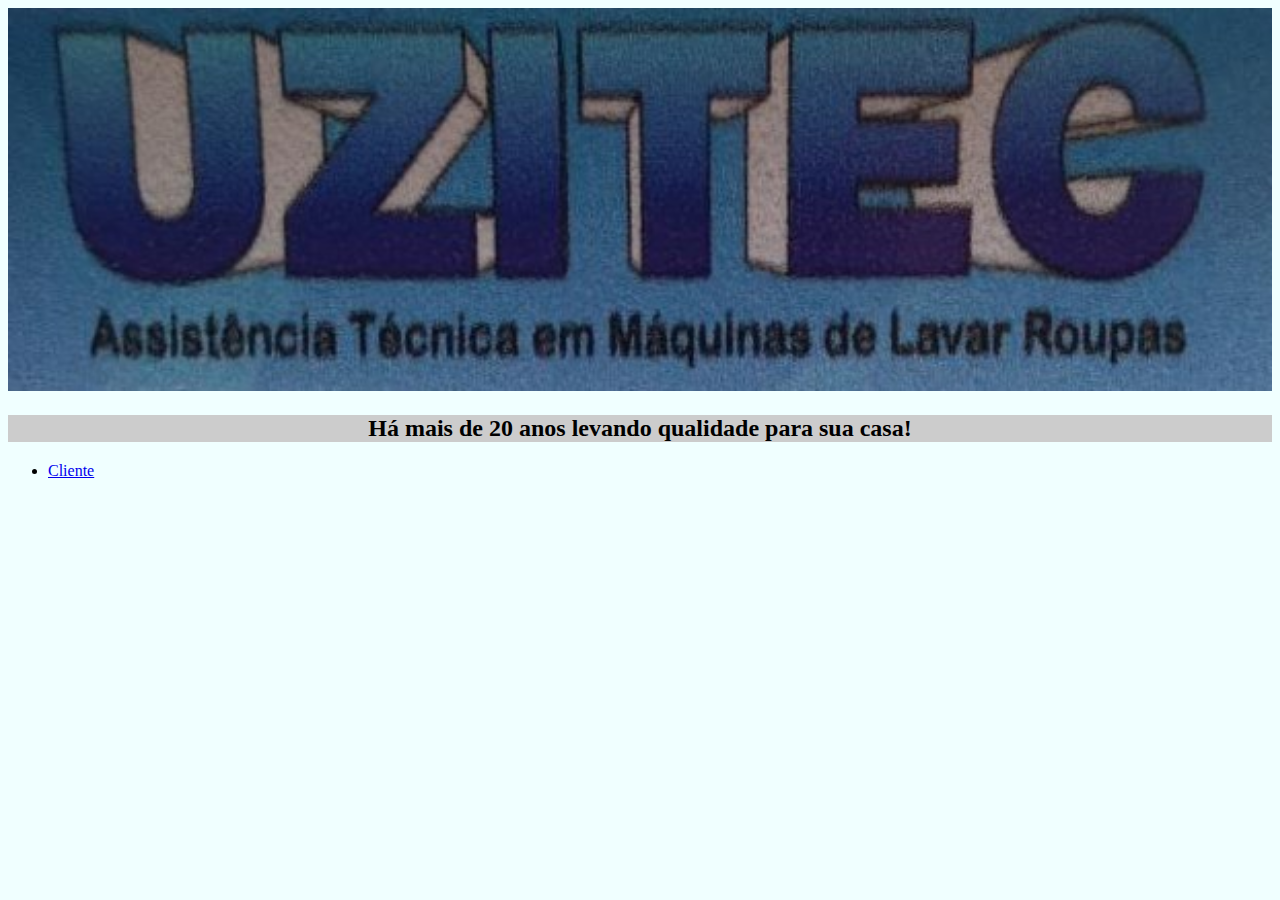
<file: index.html>
<!DOCTYPE html>
<html lang="pt-br">

<head>
    <meta charset="UTF-8">
    <title>Uzitec</title>
    <link rel="stylesheet" href="style.css">

</head>

<body>
    <img id="uzitec" src="uzitecII.jpg">
    <h2>Há mais de 20 anos levando qualidade para sua casa!</h2>

    <ul>
        <li><a href="cliente.html">Cliente</a></li>
    </ul>
</body>

</html>
</file>
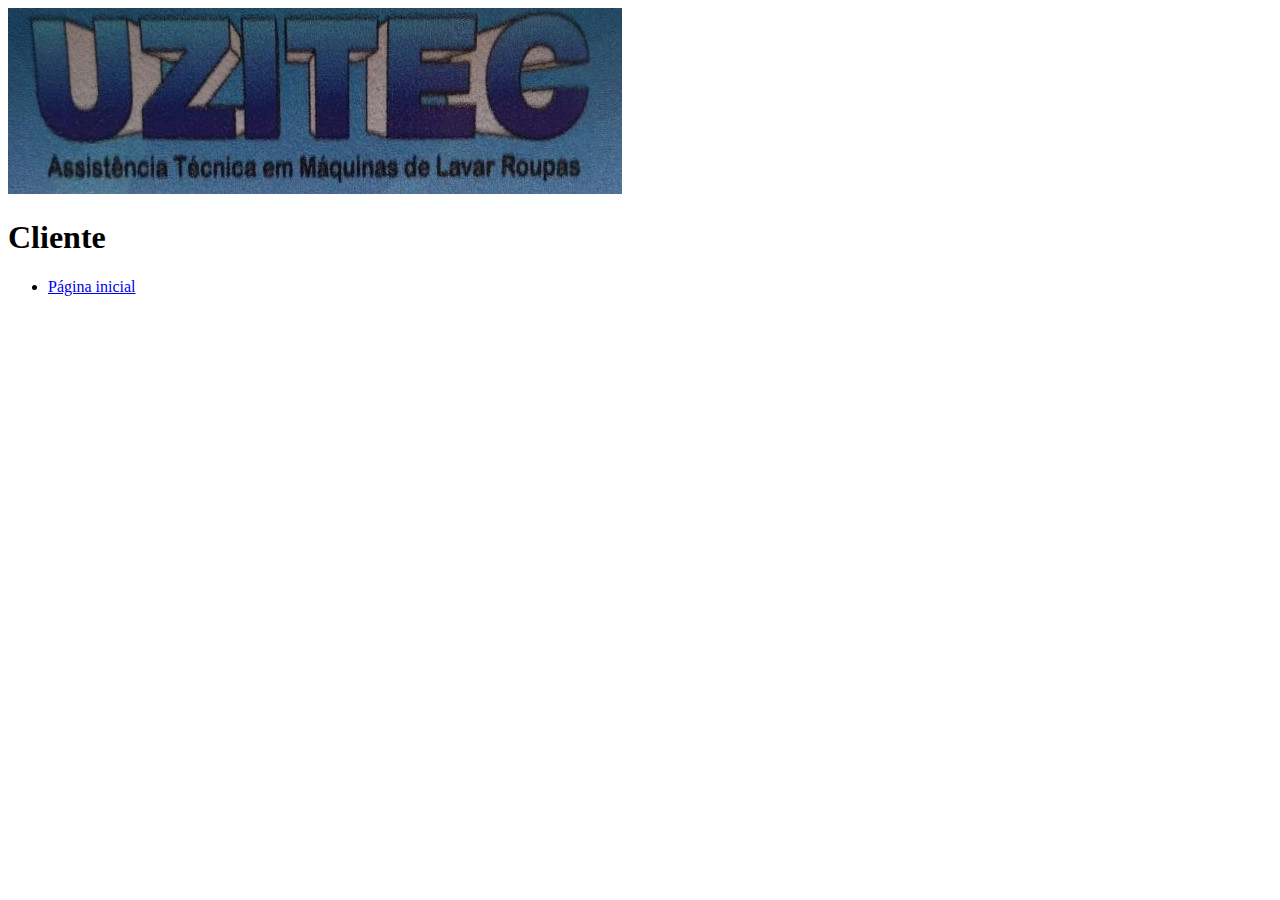
<file: cliente.html>
<!DOCTYPE html>
<html>

<head>
    <meta charset="UTF-8" 
    <link rel="stylesheet" href="cliente.css" </head>

<body>
    <img id="uzitec" src="uzitecII.jpg">
<header>
    <h1>Cliente</h1>
    <ul>
        <li><a href="index.html">Página inicial</a></li>
    </ul>
</header>
</body>

</html>
</file>
<file: style.css>
body{
    background-color: azure;
}

#uzitec{
    width: 100%;
}

h1{
    color: blue;
    text-align: center;
}

h2{
    text-align: center;
    color: 000000;
    background: #cccccc;
    
}
</file>
